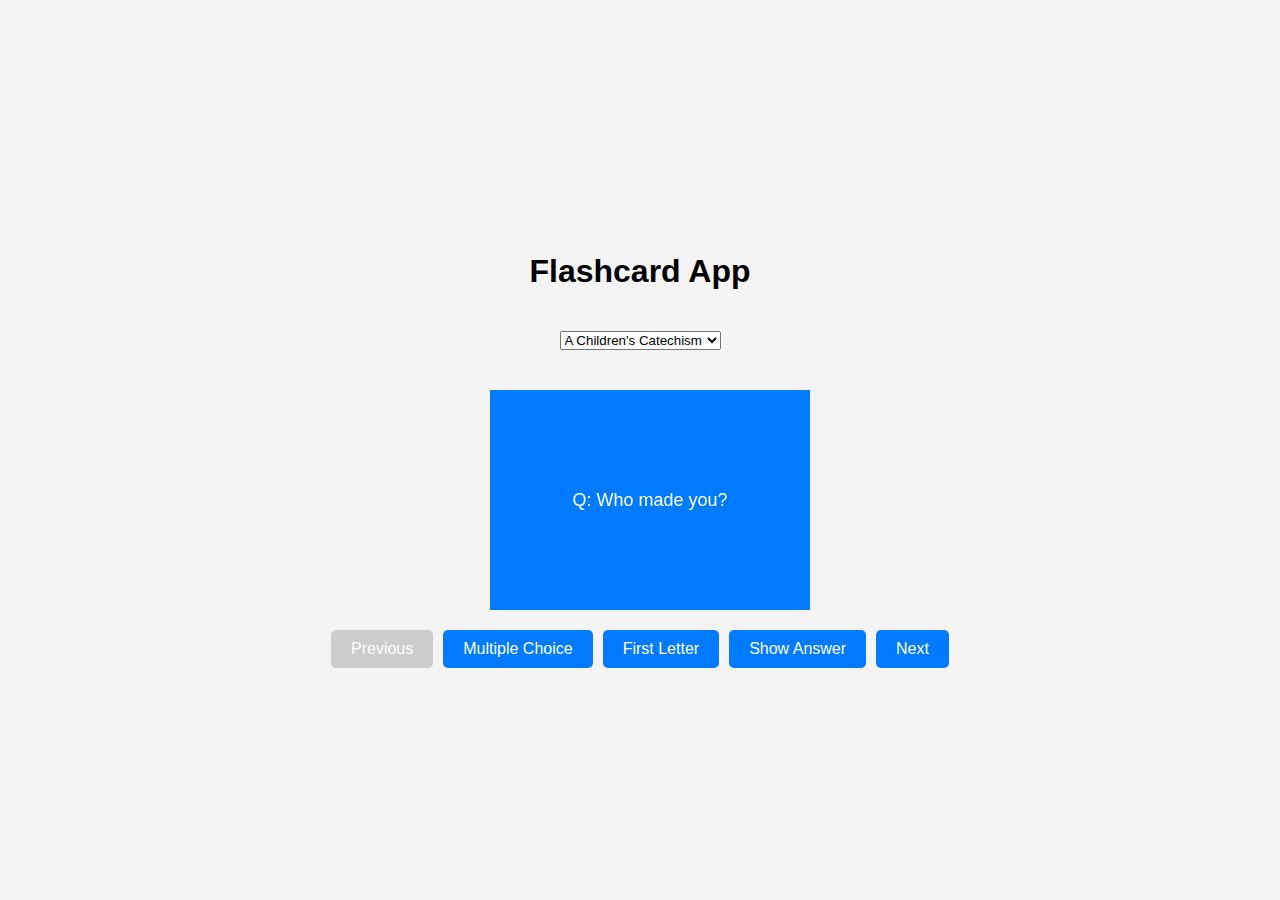
<file: index.html>
<!DOCTYPE html>
<html lang="en">
<head>
    <meta charset="UTF-8">
    <meta name="viewport" content="width=device-width, initial-scale=1.0">
    <title>Flashcard App</title>
    <link rel="stylesheet" href="styles.css">
    <style>
        .notification {
            position: fixed;
            top: 50%;
            left: 50%;
            transform: translate(-50%, -50%);
            background-color: rgba(0, 0, 0, 0.8);
            color: white;
            padding: 20px;
            border-radius: 10px;
            font-size: 18px;
            text-align: center;
            display: none;
        }

        .notification.correct {
            background-color: green;
        }

        .notification.incorrect {
            background-color: red;
        }

        .flashcard-back {
            display: flex;
            flex-direction: column;
            justify-content: flex-start;
            padding: 10px;
            text-align: center;
        }

        #question-content {
            margin-bottom: 15px;
            font-weight: bold;
            font-size: 16px;
        }

        .multiple-choice button {
            margin: 5px 0;
        }

        .first-letter span {
            cursor: pointer;
            padding: 0 5px;
            border-bottom: 1px dashed #007BFF;
            color: #007BFF;
        }

        .first-letter span.revealed {
            color: black;
            border-bottom: none;
        }
    </style>
</head>
<body>
    <div class="header">
        <h1>Flashcard App</h1>
    </div>

    <div class="dropdown">
        <select id="category-select">
            <option value="children">A Children's Catechism</option>
            <option value="puritan">Puritan Catechism</option>
        </select>
    </div>

    <div class="flashcard">
        <div class="flashcard-inner">
            <div class="flashcard-content flashcard-front">
                Q: Who made you?
            </div>
            <div class="flashcard-content flashcard-back">
                <div id="question-content">Q: Who made you?</div>
                <div id="answer-content" style="display: block;">A: God.</div>
                <div class="multiple-choice" id="multiple-choice" style="display: none;"></div>
                <div class="first-letter" id="first-letter" style="display: none;"></div>
            </div>
        </div>
    </div>

    <div class="navigation">
        <button id="prev-btn" disabled>Previous</button>
        <button id="multiple-choice-btn">Multiple Choice</button>
        <button id="first-letter-btn">First Letter</button>
        <button id="show-answer-btn">Show Answer</button>
        <button id="next-btn">Next</button>
    </div>

    <div class="notification" id="notification"></div>

    <script>
        const data = {
            children: [
                { question: "Who made you?", answer: "God." },
                { question: "What else did God make?", answer: "God made all things." },
                { question: "Why did God make you and all things?", answer: "For his own glory." },
                { question: "How can you glorify God?", answer: "By loving him and doing what he commands." },
                { question: "Why ought you to glorify God?", answer: "Because he made me and takes care of me." }
            ],
            puritan: [
                { question: "What is the chief end of man?", answer: "Man's chief end is to glorify God, and to enjoy him forever." },
                { question: "What rule has God given to direct us how we may glorify him?", answer: "The Word of God which is contained in the Scriptures of the Old and New Testaments is the only rule to direct us how we may glorify God and enjoy him." },
                { question: "What do the Scriptures principally teach?", answer: "The Scriptures principally teach what man is to believe concerning God, and what duty God requires of man." },
                { question: "What is God?", answer: "God is Spirit, infinite, eternal, and unchangeable in his being, wisdom, power, holiness, justice, goodness, and truth." },
                { question: "Are there more Gods than one?", answer: "There is but one only, the living and true God." }
            ]
        };

        const flashcard = document.querySelector('.flashcard');
        const inner = document.querySelector('.flashcard-inner');
        const front = document.querySelector('.flashcard-front');
        const back = document.querySelector('.flashcard-back');
        const questionContent = document.getElementById('question-content');
        const answerContent = document.getElementById('answer-content');
        const categorySelect = document.getElementById('category-select');
        const prevBtn = document.getElementById('prev-btn');
        const nextBtn = document.getElementById('next-btn');
        const multipleChoiceBtn = document.getElementById('multiple-choice-btn');
        const firstLetterBtn = document.getElementById('first-letter-btn');
        const showAnswerBtn = document.getElementById('show-answer-btn');
        const multipleChoiceContainer = document.getElementById('multiple-choice');
        const firstLetterContainer = document.getElementById('first-letter');
        const notification = document.getElementById('notification');

        let currentCategory = 'children';
        let currentIndex = 0;
        let isTesting = false;

        categorySelect.addEventListener('change', () => {
            currentCategory = categorySelect.value;
            currentIndex = 0;
            resetCard();
            updateFlashcard();
        });

        flashcard.addEventListener('click', () => {
            if (!isTesting) {
                flashcard.classList.toggle('flip');
            }
        });

        prevBtn.addEventListener('click', () => {
            if (currentIndex > 0) {
                currentIndex--;
                resetCard();
                updateFlashcard();
            }
        });

        nextBtn.addEventListener('click', () => {
            const categoryData = data[currentCategory];
            if (currentIndex < categoryData.length - 1) {
                currentIndex++;
                resetCard();
                updateFlashcard();
            }
        });

        multipleChoiceBtn.addEventListener('click', () => {
            isTesting = true;
            generateMultipleChoice();
            answerContent.style.display = 'none';
            questionContent.style.display = 'block';
            firstLetterContainer.style.display = 'none';
            multipleChoiceContainer.style.display = 'grid';
            flashcard.classList.add('flip');
        });

        firstLetterBtn.addEventListener('click', () => {
            isTesting = true;
            generateFirstLetter();
            answerContent.style.display = 'none';
            questionContent.style.display = 'block';
            multipleChoiceContainer.style.display = 'none';
            firstLetterContainer.style.display = 'block';
            flashcard.classList.add('flip');
        });

        showAnswerBtn.addEventListener('click', () => {
            resetCard();
            flashcard.classList.add('flip');
            answerContent.style.display = 'block';
            questionContent.style.display = 'block';
            multipleChoiceContainer.style.display = 'none';
            firstLetterContainer.style.display = 'none';
            isTesting = false;
        });

        function updateFlashcard() {
            const categoryData = data[currentCategory];
            const currentCard = categoryData[currentIndex];
            front.textContent = `Q: ${currentCard.question}`;
            questionContent.textContent = `Q: ${currentCard.question}`;
            answerContent.textContent = `A: ${currentCard.answer}`;
            answerContent.style.display = 'block';
            questionContent.style.display = 'block';
            multipleChoiceContainer.style.display = 'none';
            firstLetterContainer.style.display = 'none';
            isTesting = false;

            prevBtn.disabled = currentIndex === 0;
            nextBtn.disabled = currentIndex === categoryData.length - 1;
        }

        function resetCard() {
            flashcard.classList.remove('flip');
        }

        function generateMultipleChoice() {
            const categoryData = data[currentCategory];
            const currentCard = categoryData[currentIndex];

            const answers = [currentCard.answer];
            while (answers.length < 4) {
                const randomIndex = Math.floor(Math.random() * categoryData.length);
                const randomAnswer = categoryData[randomIndex].answer;
                if (!answers.includes(randomAnswer)) {
                    answers.push(randomAnswer);
                }
            }

            answers.sort(() => Math.random() - 0.5);

            multipleChoiceContainer.innerHTML = '';
            answers.forEach(answer => {
                const button = document.createElement('button');
                button.textContent = answer;
                button.addEventListener('click', () => {
                    if (answer === currentCard.answer) {
                        showNotification("Correct!", true);
                        setTimeout(() => {
                            if (currentIndex < categoryData.length - 1) {
                                currentIndex++;
                                resetCard();
                                updateFlashcard();
                            }
                        }, 1500);
                    } else {
                        showNotification("Incorrect!", false);
                    }
                });
                multipleChoiceContainer.appendChild(button);
            });
        }

        function generateFirstLetter() {
            const categoryData = data[currentCategory];
            const currentCard = categoryData[currentIndex];

            const words = currentCard.answer.split(' ');
            firstLetterContainer.innerHTML = '';

            words.forEach(word => {
                const span = document.createElement('span');
                span.textContent = `${word[0]}${'_'.repeat(word.length - 1)}`;
                span.addEventListener('click', () => {
                    span.textContent = word;
                    span.classList.add('revealed');
                });
                firstLetterContainer.appendChild(span);
                firstLetterContainer.appendChild(document.createTextNode(' '));
            });
        }

        function showNotification(message, isCorrect) {
            notification.textContent = message;
            notification.className = `notification ${isCorrect ? 'correct' : 'incorrect'}`;
            notification.style.display = 'block';
            setTimeout(() => {
                notification.style.display = 'none';
            }, 1500);
        }

        updateFlashcard();
    </script>
</body>
</html>
</file>
<file: styles.css>
body {
    font-family: Arial, Helvetica, sans-serif;
    margin: 0;
    padding: 0;
    display: flex;
    flex-direction: column;
    align-items: center;
    justify-content: center;
    min-height: 100vh;
    background-color: #f4f4f4;
}

.header {
    margin-bottom: 20px;
}

.dropdown {
    margin-bottom: 20px;
}

.flashcard {
    width: 300px;
    height: 200px;
    position: relative;
    perspective: 1000px; /* Enables 3D effect */
    cursor: pointer;
}

.flashcard-inner {
    width: 100%;
    height: 100%;
    position: absolute;
    transition: transform 0.6s;
    transform-style: preserve-3d;
    transform: rotateY(0deg);
}

.flashcard.flip .flashcard-inner {
    transform: rotateY(180deg);
}

.flashcard-content {
    width: 100%;
    height: 100%;
    display: flex;
    align-items: center;
    justify-content: center;
    position: absolute;
    backface-visibility: hidden;
    font-size: 18px;
    padding: 10px;
    text-align: center;
}

.flashcard-front {
    background-color: #007BFF;
    color: white;
}

.flashcard-back {
    background-color: #FFC107;
    color: black;
    transform: rotateY(180deg);
}

.navigation {
    margin-top: 20px;
    display: flex;
    gap: 10px;
}

.navigation button {
    padding: 10px 20px;
    font-size: 16px;
    border: none;
    border-radius: 5px;
    cursor: pointer;
    background-color: #007BFF;
    color: white;
}

.navigation button:disabled {
    background-color: #ccc;
    cursor: not-allowed;
}

.multiple-choice {
    display: grid;
    grid-template-columns: 1fr 1fr;
    gap: 10px;
    margin-top: 10px;
}

.multiple-choice button {
    padding: 10px;
    font-size: 14px;
    border: none;
    border-radius: 5px;
    cursor: pointer;
    background-color: #FFD700;
    color: black;
}
.notification {
    position: fixed;
    top: 50%;
    left: 50%;
    transform: translate(-50%, -50%);
    background-color: rgba(0, 0, 0, 0.8);
    color: white;
    padding: 20px;
    border-radius: 10px;
    font-size: 18px;
    text-align: center;
    display: none;
}

.notification.correct {
    background-color: green;
}

.notification.incorrect {
    background-color: red;
}

.flashcard {
    position: relative;
    display: inline-block;
    text-align: center;
    margin: 20px;
}

.flashcard-back {
    display: flex;
    flex-direction: column;
    justify-content: flex-start;
    padding: 10px;
    text-align: center;
}

#question-content {
    margin-bottom: 15px;
    font-weight: bold;
    font-size: 16px;
}

.multiple-choice button {
    margin: 5px 0;
}

.first-letter span {
    cursor: pointer;
    padding: 0 5px;
    border-bottom: 1px dashed #007BFF;
    color: #007BFF;
}

.first-letter span.revealed {
    color: black;
    border-bottom: none;
}

.navigation {
    display: flex;
    justify-content: center;
    align-items: center;
    flex-wrap: wrap;
}

.nav-top {
    width: 100%;
    text-align: center;
    margin-bottom: 10px;
}

.nav-left,
.nav-right {
    width: auto;
}

.nav-bottom {
    width: 100%;
    text-align: center;
    margin-top: 10px;
}
</file>
